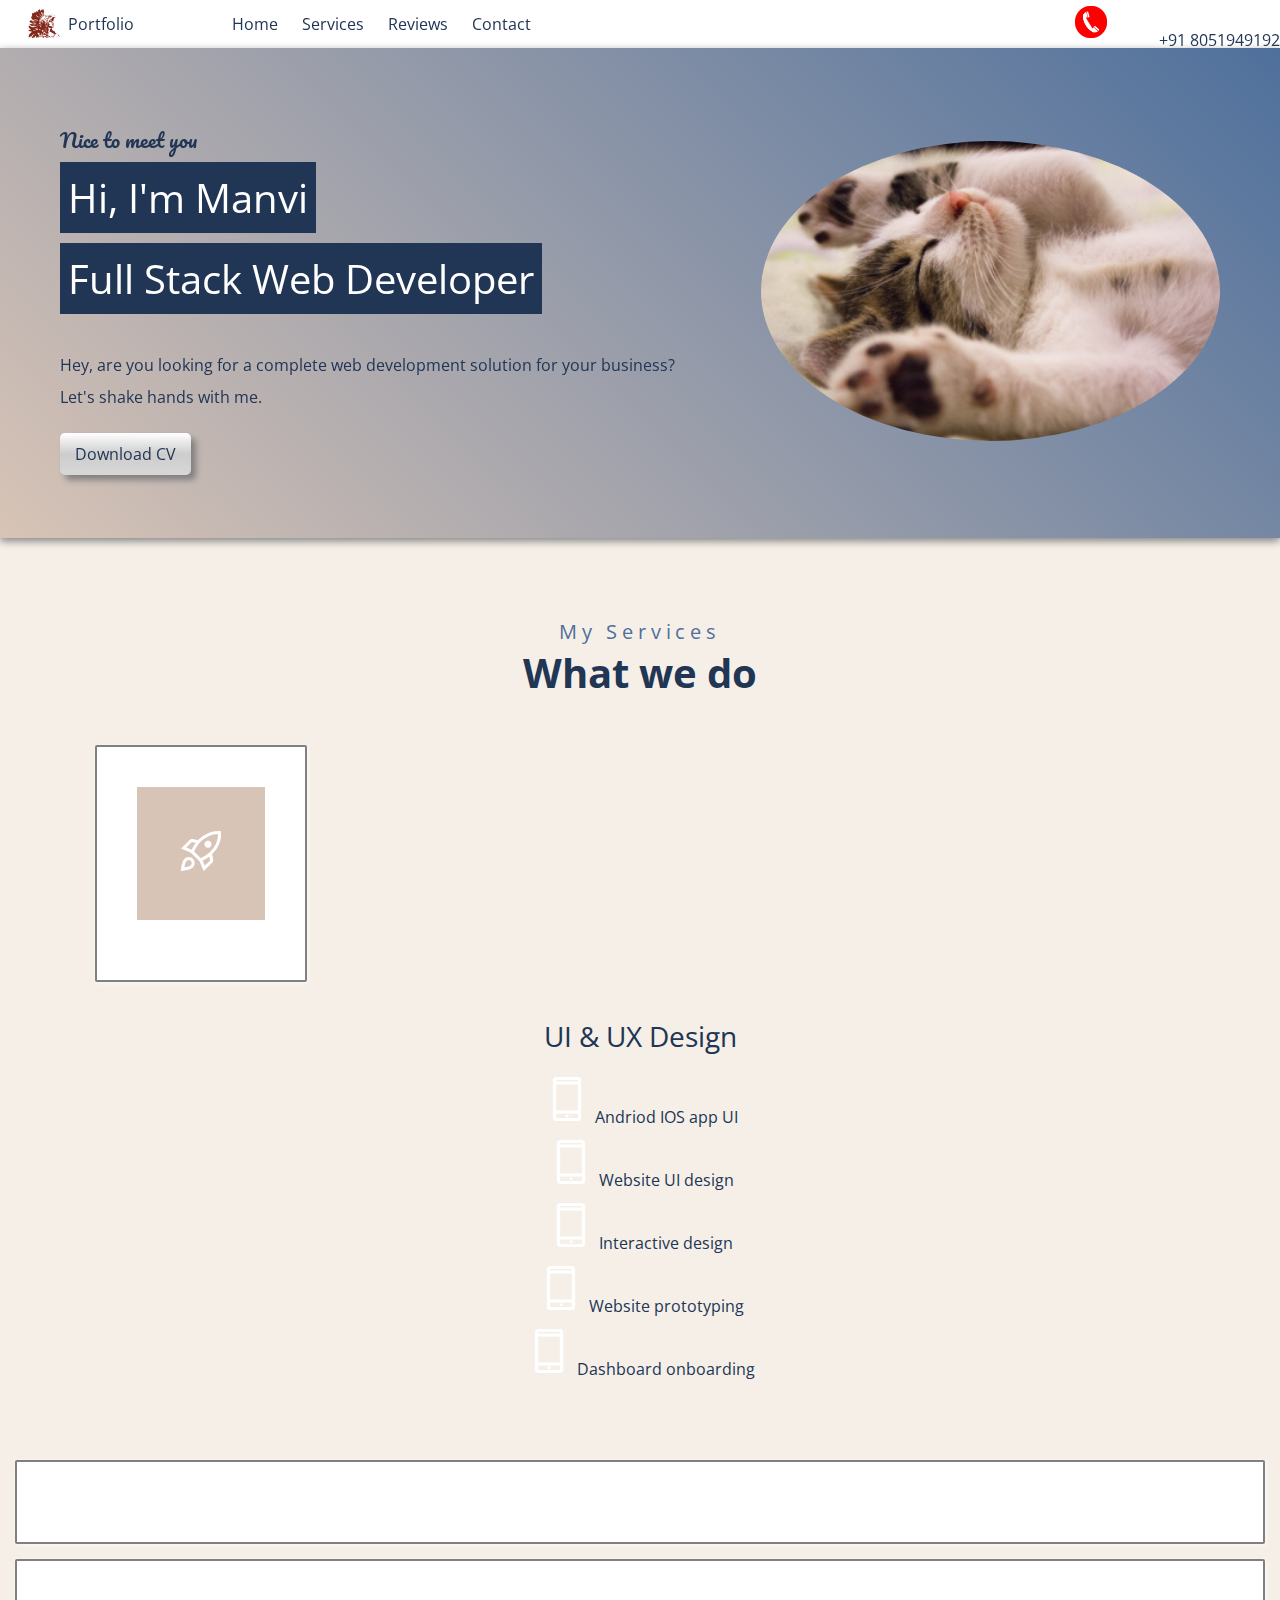
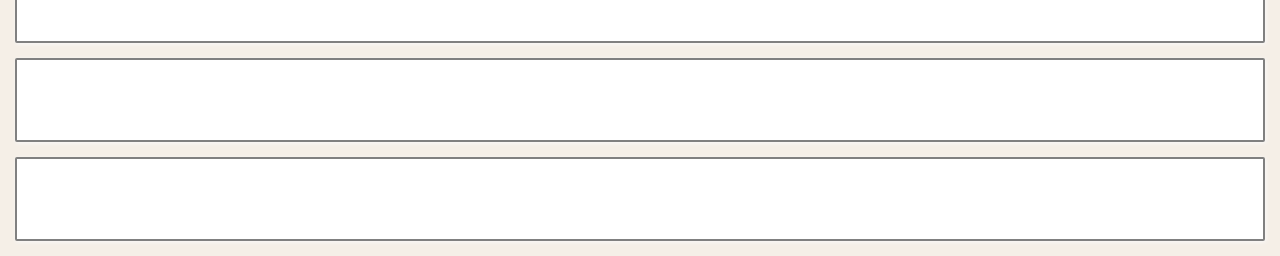
<file: index.html>
<!DOCTYPE html>
<html lang="en">

<head>
    <!-- Meta Tags -->
    <meta charset="UTF-8">
    <meta http-equiv="X-UA-Compatible" content="IE=edge">
    <meta name="viewport" content="width=device-width, initial-scale=1.0">

    <!-- Title -->
    <title>My Portfolio</title>

    <!-- Fonts -->
    <link rel="preconnect" href="https://fonts.googleapis.com">
    <link rel="preconnect" href="https://fonts.gstatic.com" crossorigin>
    <link href="https://fonts.googleapis.com/css2?family=Open+Sans:wght@600&display=swap" rel="stylesheet">
    <link href="https://fonts.googleapis.com/css2?family=Pacifico&display=swap" rel="stylesheet">
    <link rel="stylesheet"
        href="https://fonts.googleapis.com/css2?family=Material+Symbols+Outlined:opsz,wght,FILL,GRAD@48,400,0,0" />
    <link rel="stylesheet"
        href="https://fonts.googleapis.com/css2?family=Material+Symbols+Outlined:opsz,wght,FILL,GRAD@48,400,0,0" />

    <!-- Styles -->
    <link rel="stylesheet" href="style.css">
</head>

<body>
    <div class="navigation">
        <div class="logo">
            <img class="logoImage" src="logo.png" alt="">
            <span class="logoTitle">Portfolio</span>
        </div>

        <div class="menuItems">
            <a href="#"><span class="menuItem">Home</span></a>
            <a href="#"><span class="menuItem">Services</span></a>
            <a href="#"><span class="menuItem">Reviews</span></a>
            <a href="#"><span class="menuItem">Contact</span></a>
        </div>

        <div class="contact">
            <a class="contactButton" href="#">
                <img class="contactImage" src="call.png" alt="">
                <a href=""></a>
                <a href="tel:+91 8051949192">+91 8051949192</a>
            </a>
        </div>
    </div>

    <div class="banner">
        <div class="bannerLeft">
            <div class="greeting">
                Nice to meet you
            </div>
            <div class="title">
                <div class="titleSpan">
                    Hi, I'm Manvi
                </div>
                <div class="titleSpan">
                    Full Stack Web Developer
                </div>
            </div>
            <div class="description">
                Hey, are you looking for a complete web development
                solution for your business?
                Let's shake hands with me.
            </div>
            <div class="showCV">
                <a href="#" class="showCVButton">
                    Download CV
                </a>
            </div>
        </div>

        <div class="bannerRight">
            <img class="bannerImage" src="kitten.png" alt="">
        </div>
    </div>

    <div class="Services">
        <div class="ServicesText"></div>
        <div class="TextSubHeading">My Services</div>
        <div class="TextHeading">What we do</div>

        <div class="ServiceCards">
            <div class="ServiceCard">
                <div class="ServiceIconDiv">
                    <span class="ServiceIcon material-symbols-outlined">
                        rocket_launch
                    </span>
                </div>
            </div>
        </div>
        <div class="ServiceTitle">UI & UX Design</div>
        <div class="ServiceFeatures">
            <span class="ServiceFeaturesIcon"><span class="material-symbols-outlined">
                phone_iphone
                </span></span>
            <span class="ServiceFeatureText">Andriod IOS app UI</span>
        </div>
        <div class="ServiceFeature">
            <span class="ServiceFeatureIcon"><span class="material-symbols-outlined">
                phone_iphone
                </span></span>
            <span class="ServiceFeatureText">Website UI design</span>
        </div>
        <div class="ServiceFeature">
            <span class="ServiceFeatureIcon"><span class="material-symbols-outlined">
                phone_iphone
                </span></span>
            <span class="ServiceFeatureText">Interactive design</span>
        </div>
        <div class="ServiceFeature">
            <span class="ServiceFeatureIcon"><span class="material-symbols-outlined">
                phone_iphone
                </span></span>
            <span class="ServiceFeatureText">Website prototyping</span>
        </div>
        <div class="ServiceFeature">
            <span class="ServiceFeatureIcon"><span class="material-symbols-outlined">
                phone_iphone
                </span></span>
            <span class="ServiceFeatureText">Dashboard onboarding</span>
        </div>

    </div>
    <div class="ServiceCard"></div>
    <div class="ServiceCard"></div>
    <div class="ServiceCard"></div>
    <div class="ServiceCard"></div>


    </div>


</body>

</html>
</file>
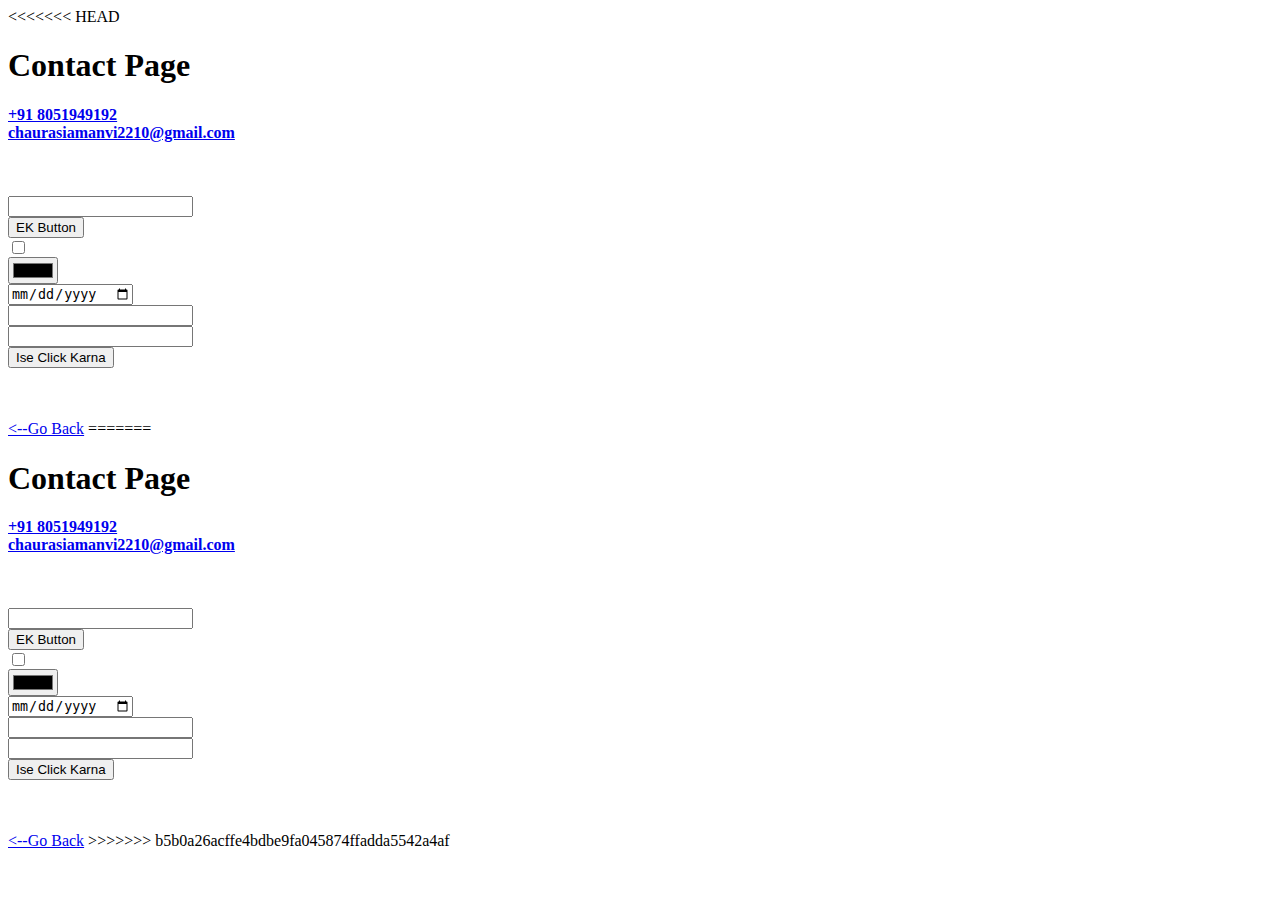
<file: day2.html>
<<<<<<< HEAD
<!DOCTYPE html>
<html lang="en">
<head>
    <meta charset="UTF-8">
    <meta http-equiv="X-UA-Compatible" content="IE=edge">
    <meta name="viewport" content="width=device-width, initial-scale=1.0">
    <title>Contact</title>
</head>
<body>
    <h1>Contact Page</h1>
    <a href="tel:+918051949192">
        <strong>+91 8051949192</strong>
    </a>
    <br>
    <a href="mailto:chaurasiamanvi2210@gmail.com">
        <strong>chaurasiamanvi2210@gmail.com</strong>
    </a>
    <br>
    <br>
    <br>
    <br>
    <form action="" method="post">
        <input type="text" name="pahla_input"> <br>
        <input type="button" value="EK Button"><br>
        <input type="checkbox" name="cb" id=""><br>
        <input type="color" name="clr" id=""><br>
        <input type="date" name="dt" id=""><br>
        <input type="email" name="eml" id=""><br>
        <input type="password" name="pwd" id=""><br>
        <input type="submit" value="Ise Click Karna">
    </form>

    <br>
    <br>

    <a href="resume.html"><--Go Back</a>
</body>
=======
<!DOCTYPE html>
<html lang="en">
<head>
    <meta charset="UTF-8">
    <meta http-equiv="X-UA-Compatible" content="IE=edge">
    <meta name="viewport" content="width=device-width, initial-scale=1.0">
    <title>Contact</title>
</head>
<body>
    <h1>Contact Page</h1>
    <a href="tel:+918051949192">
        <strong>+91 8051949192</strong>
    </a>
    <br>
    <a href="mailto:chaurasiamanvi2210@gmail.com">
        <strong>chaurasiamanvi2210@gmail.com</strong>
    </a>
    <br>
    <br>
    <br>
    <br>
    <form action="" method="post">
        <input type="text" name="pahla_input"> <br>
        <input type="button" value="EK Button"><br>
        <input type="checkbox" name="cb" id=""><br>
        <input type="color" name="clr" id=""><br>
        <input type="date" name="dt" id=""><br>
        <input type="email" name="eml" id=""><br>
        <input type="password" name="pwd" id=""><br>
        <input type="submit" value="Ise Click Karna">
    </form>

    <br>
    <br>

    <a href="resume.html"><--Go Back</a>
</body>
>>>>>>> b5b0a26acffe4bdbe9fa045874ffadda5542a4af
</html>
</file>
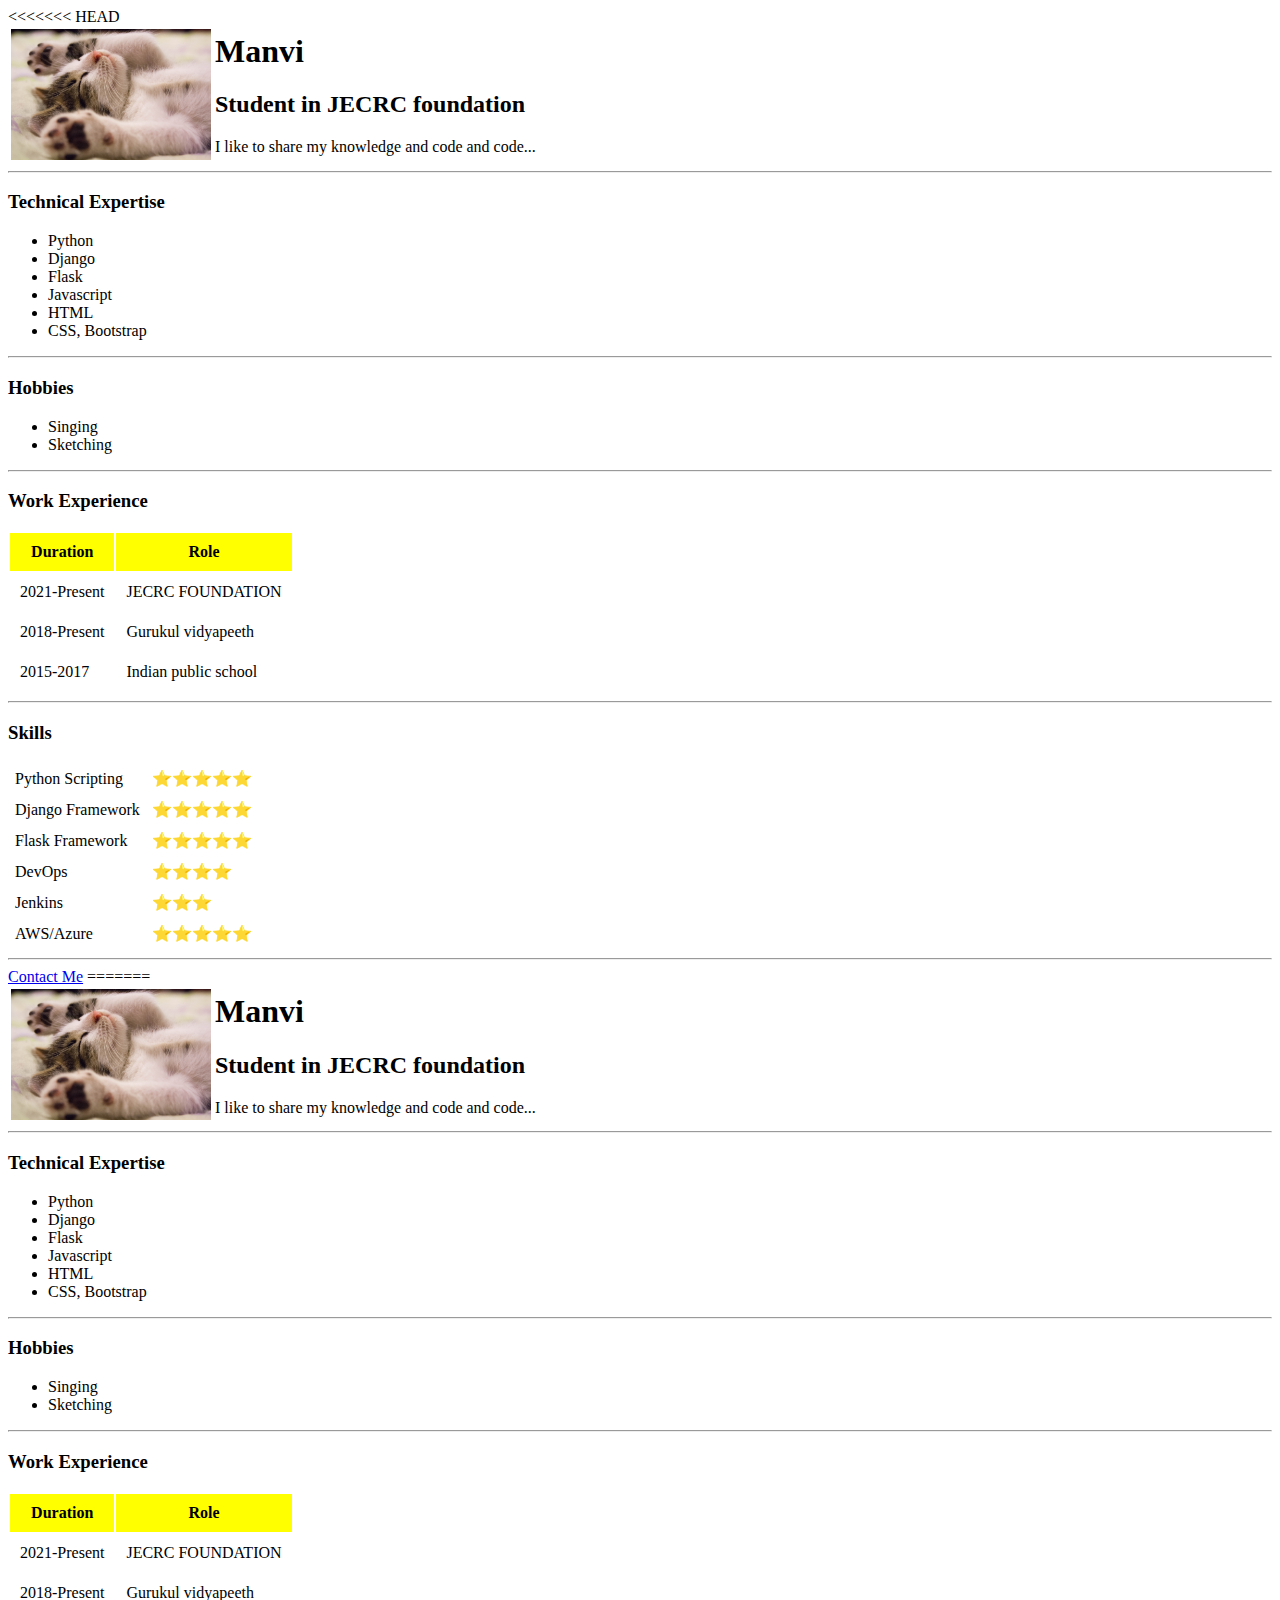
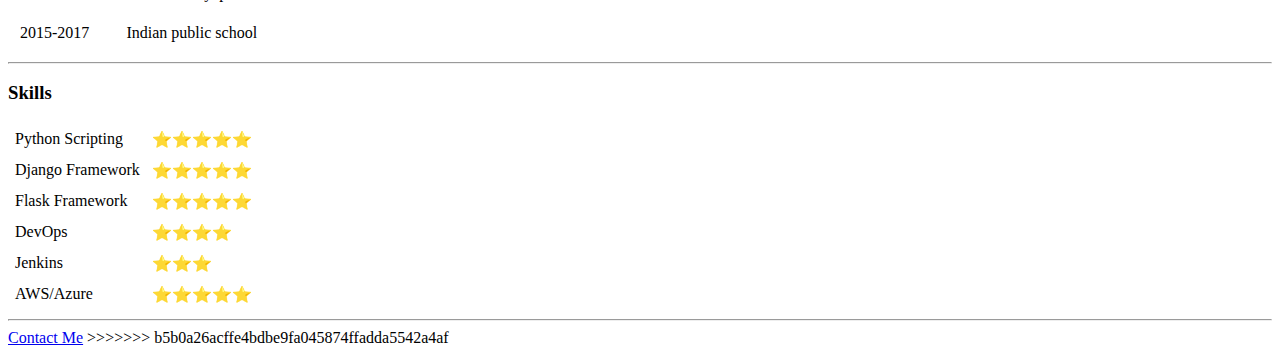
<file: day3.html>
<<<<<<< HEAD
<html>
<head>
    <title>Manvi</title>
</head>
<body>
    <table>
        <tr>
            <td>
                <img width="200px" src="kitten.png" alt="photo nahi mili">
            </td>
            <td>
                <h1 bgcolor="yellow">Manvi</h1>
                <h2>Student in JECRC foundation</h2>
                <p>I like to share my knowledge
                    and code and code...
                </p>
            </td>
        </tr>
    </table>

    <hr>

    <h3>Technical Expertise</h3>
    <ul>
        <li>Python</li>
        <li>Django</li>
        <li>Flask</li>
        <li>Javascript</li>
        <li>HTML</li>
        <li>CSS, Bootstrap</li>
    </ul>
    <hr>
    <h3>Hobbies</h3>
    <ul>
        <li>Singing</li>
        <li>Sketching</li>        
    </ul>
    <hr>
    <h3>Work Experience</h3>
    <table cellpadding="10">
        <thead bgcolor="yellow">
            <tr>
                <th>Duration</th>
                <th>Role</th>
            </tr>
        </thead>
        <tbody>
            <tr>
                <td>2021-Present</td>
                <td>JECRC FOUNDATION</td>
            </tr>
            <tr>
                <td>2018-Present</td>
                <td>Gurukul vidyapeeth</td>
            </tr>
            <tr>
                <td>2015-2017</td>
                <td>Indian public school</td>
            </tr>
        </tbody>
    </table>

    <hr>
    <h3>Skills</h3>
    <table cellpadding="5">
        <tr>
            <td>Python Scripting</td>
            <td>⭐️⭐️⭐️⭐️⭐️</td>
        </tr>
        <tr>
            <td>Django Framework</td>
            <td>⭐️⭐️⭐️⭐️⭐️</td>
        </tr>
        <tr>
            <td>Flask Framework</td>
            <td>⭐️⭐️⭐️⭐️⭐️</td>
        </tr>
        <tr>
            <td>DevOps</td>
            <td>⭐️⭐️⭐️⭐️</td>
        </tr>
        <tr>
            <td>Jenkins</td>
            <td>⭐️⭐️⭐️</td>
        </tr>
        <tr>
            <td>AWS/Azure</td>
            <td>⭐️⭐️⭐️⭐️⭐️</td>
        </tr>
    </table>
    <hr>
    <a href="contact.html">Contact Me</a>

</body>
=======
<html>
<head>
    <title>Manvi</title>
</head>
<body>
    <table>
        <tr>
            <td>
                <img width="200px" src="kitten.png" alt="photo nahi mili">
            </td>
            <td>
                <h1 bgcolor="yellow">Manvi</h1>
                <h2>Student in JECRC foundation</h2>
                <p>I like to share my knowledge
                    and code and code...
                </p>
            </td>
        </tr>
    </table>

    <hr>

    <h3>Technical Expertise</h3>
    <ul>
        <li>Python</li>
        <li>Django</li>
        <li>Flask</li>
        <li>Javascript</li>
        <li>HTML</li>
        <li>CSS, Bootstrap</li>
    </ul>
    <hr>
    <h3>Hobbies</h3>
    <ul>
        <li>Singing</li>
        <li>Sketching</li>        
    </ul>
    <hr>
    <h3>Work Experience</h3>
    <table cellpadding="10">
        <thead bgcolor="yellow">
            <tr>
                <th>Duration</th>
                <th>Role</th>
            </tr>
        </thead>
        <tbody>
            <tr>
                <td>2021-Present</td>
                <td>JECRC FOUNDATION</td>
            </tr>
            <tr>
                <td>2018-Present</td>
                <td>Gurukul vidyapeeth</td>
            </tr>
            <tr>
                <td>2015-2017</td>
                <td>Indian public school</td>
            </tr>
        </tbody>
    </table>

    <hr>
    <h3>Skills</h3>
    <table cellpadding="5">
        <tr>
            <td>Python Scripting</td>
            <td>⭐️⭐️⭐️⭐️⭐️</td>
        </tr>
        <tr>
            <td>Django Framework</td>
            <td>⭐️⭐️⭐️⭐️⭐️</td>
        </tr>
        <tr>
            <td>Flask Framework</td>
            <td>⭐️⭐️⭐️⭐️⭐️</td>
        </tr>
        <tr>
            <td>DevOps</td>
            <td>⭐️⭐️⭐️⭐️</td>
        </tr>
        <tr>
            <td>Jenkins</td>
            <td>⭐️⭐️⭐️</td>
        </tr>
        <tr>
            <td>AWS/Azure</td>
            <td>⭐️⭐️⭐️⭐️⭐️</td>
        </tr>
    </table>
    <hr>
    <a href="contact.html">Contact Me</a>

</body>
>>>>>>> b5b0a26acffe4bdbe9fa045874ffadda5542a4af
</html>
</file>
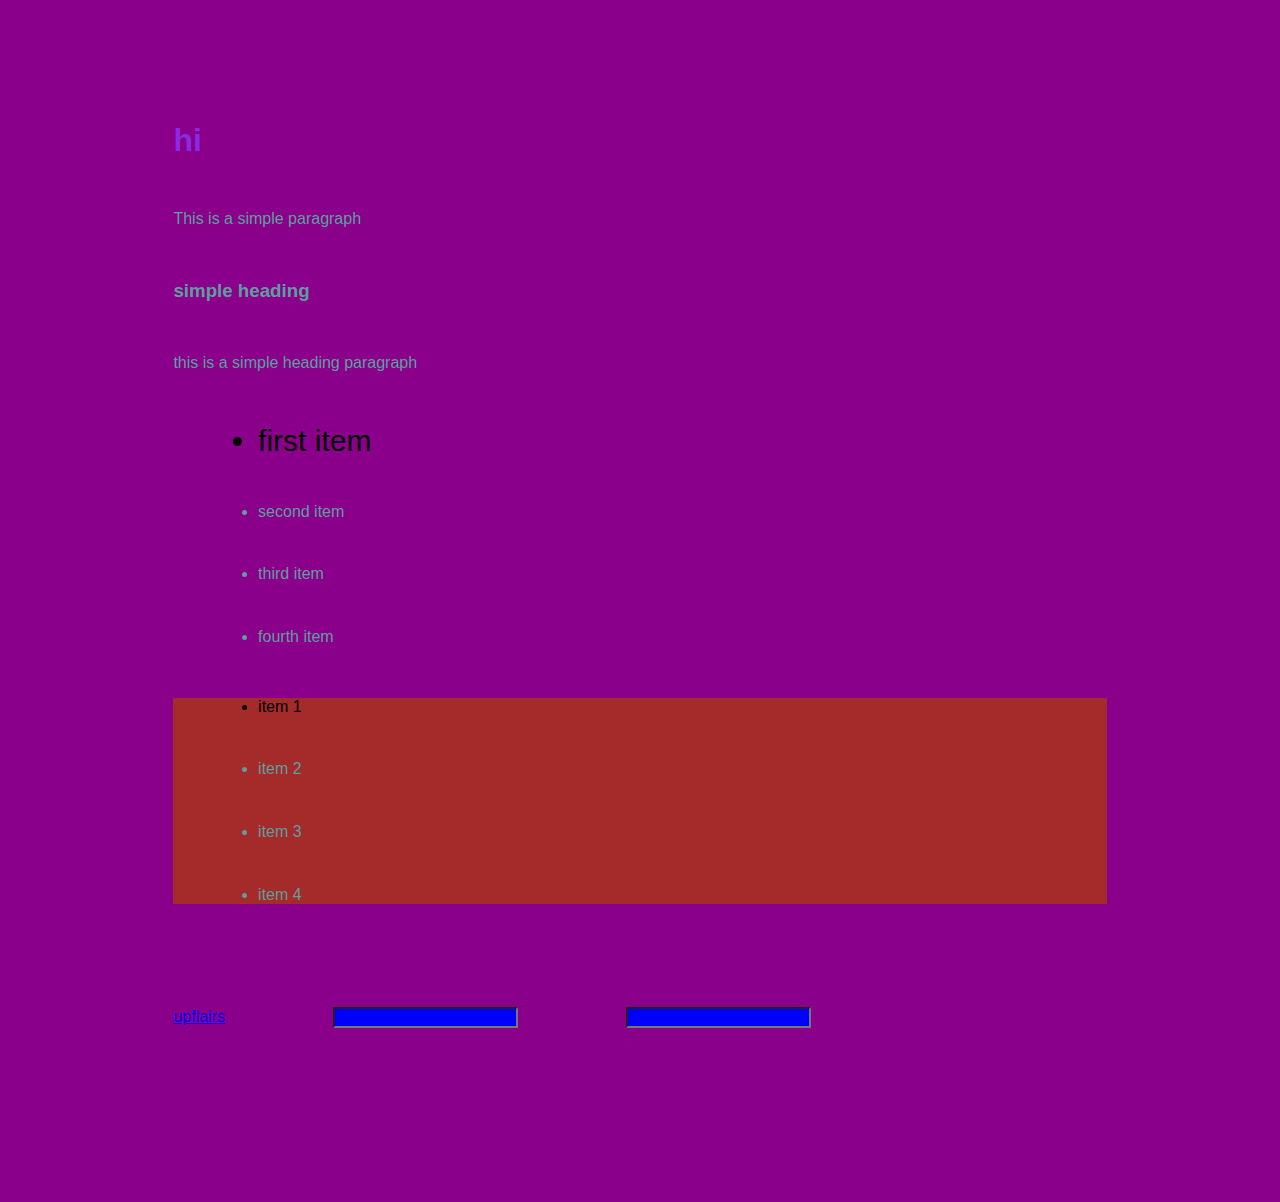
<file: day5.html>
<!DOCTYPE html>
<html lang="en">

<head>
    <title> manvi</title>
    <link rel="stylesheet" href="day5.css">
    <style>
        p{
            font-family: 'Gill Sans', 'Gill Sans MT', Calibri, 'Trebuchet MS', sans-serif;
        }
    </style>
</head>

<body>
    <h1 style="color:blueviolet"> hi</h1>
    <p>This is a simple paragraph</p>

    <h3>simple heading</h3>
    <p>this is a simple heading paragraph</p>
    <ul>
        
            <li class ="first large"> first item </li>
            <li> second item </li>
            <li> third item </li>
            <li> fourth item </li>
    </ul>

    <ul id="eklist">
        <li class ="first"> item 1</li>
        <li>item 2</li>
        <li>item 3</li>
        <li>item 4</li>
    </ul>
    <a href="upflairs.com">upflairs</a>
    <input type="text" name="a" id ="">
    <input type="email" name="b" id="">
    
</body>

</html>
</file>
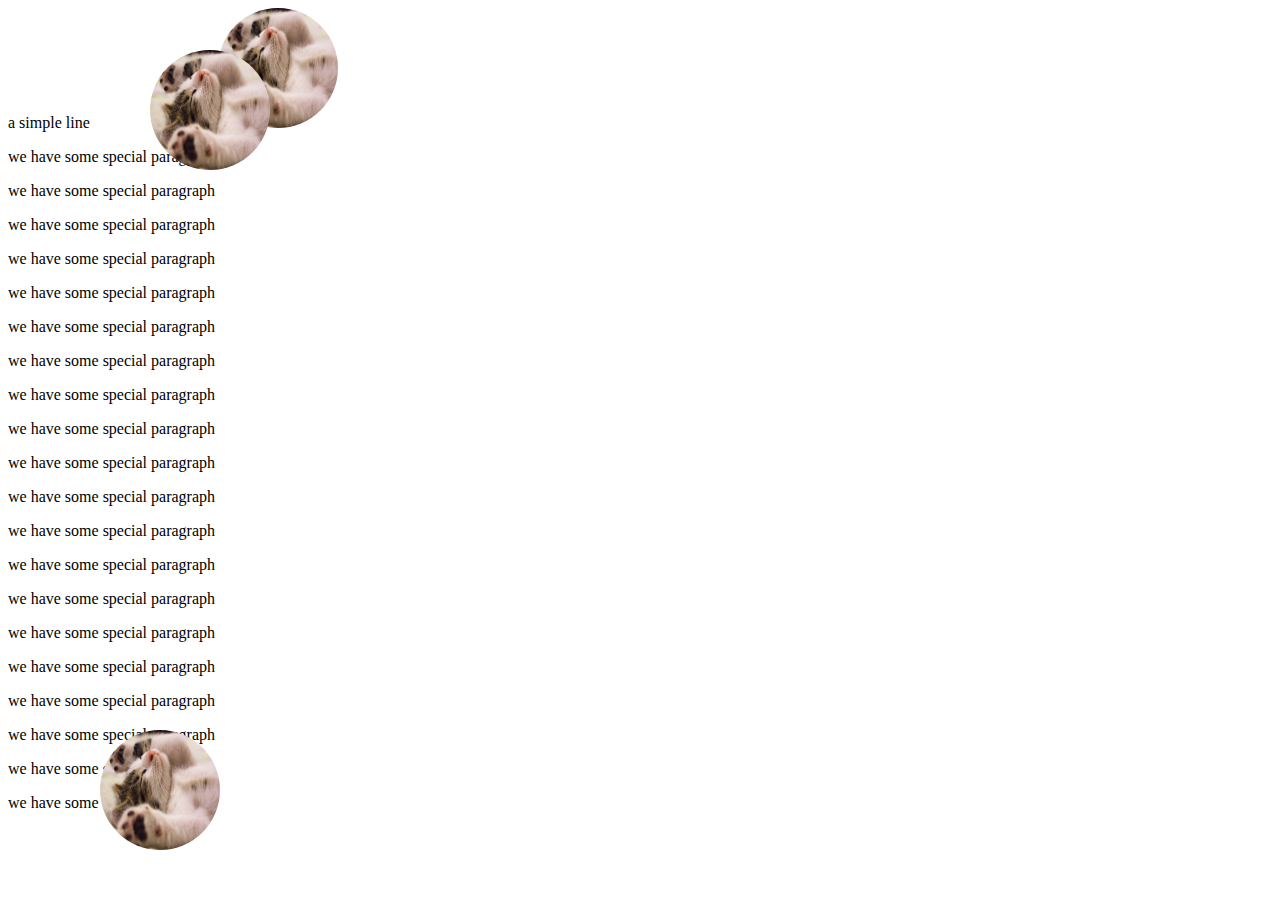
<file: day7.html>
<!DOCTYPE html>
<html lang="en">
<head>
    <link rel="stylesheet" href="day7.css">
    <title>learning css-position </title>
</head>
<body>
    <hi> a simple line</hi>
    <img class="kit" src="kitten.png" alt="">
    <img class="kitti" src="kitten.png" alt="">
    <img class="kitten" src="kitten.png" alt="">

    <p> we have some special paragraph</p>
    <p> we have some special paragraph</p>
    <p> we have some special paragraph</p>
    <p> we have some special paragraph</p>
    <p> we have some special paragraph</p>
    <p> we have some special paragraph</p>
    <p> we have some special paragraph</p>
    <p> we have some special paragraph</p>
    <p> we have some special paragraph</p>
    <p> we have some special paragraph</p>
    <p> we have some special paragraph</p>
    <p> we have some special paragraph</p>
    <p> we have some special paragraph</p>
    <p> we have some special paragraph</p>
    <p> we have some special paragraph</p>
    <p> we have some special paragraph</p>
    <p> we have some special paragraph</p>
    <p> we have some special paragraph</p>
    <p> we have some special paragraph</p>
    <p> we have some special paragraph</p>
    
</body>
</html>
</file>
<file: style.css>
/* Define The global or root variables */
:root{
    --primaryColor :#213555;
    --backgroundColor :#F5EFE7;
    --primaryAccentColor :#4F709C;
    --secondaryColor : #D8C4B6;
    --whiteColor:white;
    --blackColor:#222222;
    --primaryFont: 'Open Sans', sans-serif;
    --cursiveFont: 'Pacifico', cursive;

    --navbarHeight: 3rem;
}

/* Main CSS */
body{
    background-color: var(--backgroundColor);
    color: var(--primaryColor);
    font-family: var(--primaryFont);
    margin-top: 0px;
    margin-left: 0px;
    margin-right: 0px;
}
a {
    text-decoration: none;
    color: var(--primaryColor);
}
a:hover{
    color: var(--primaryAccentColor);
}

/* Navigation Bar */
.navigation{
    background-color: var(--whiteColor);
    height: var(--navbarHeight);
    display: flex;
    justify-content: space-around;
    align-items: center;
    filter: drop-shadow(0px 3px 4px grey);
    /* margin-bottom: 15px; */
}
.logo{
    display:flex;
    padding-left: 20px;
    width: 12rem;
    align-items: center;
}
.logoImage{
    padding: 8px;
    height: 2rem;    
    /* float:left; */
}
.contactImage{
    padding: 8px;
    height: 2rem;  
    margin-right: 40px;
}
.menuItems{
    flex-grow:2;
}
.menuItem{
    margin-left: 20px;
}

/* Banner */
.banner{
    display: flex;
    height: 450px;
    background: linear-gradient(45deg, var(--secondaryColor),var(--primaryAccentColor));
    filter: drop-shadow(0px 3px 4px grey); /*x, y, radius,color */
    justify-content: space-around;
    align-items: center;
    padding: 20px;
}
.bannerLeft{
    width: 50%;
}
.bannerImage{
    height: 300px;
    border-radius: 100%;
}
.greeting{
    font-family: var(--cursiveFont);
    font-size: 1.25rem;
}
.title{
    font-size: 2.5rem;
    color: white;
}
.titleSpan{
    display: inline-block;
    background-color: var(--primaryColor);
    padding: 0.5rem; 
    margin: 5px 0px;   
}
.description{
    margin: 30px 0px;
    line-height: 2rem;
}
.showCVButton{
    background: linear-gradient(
        white, rgb(205,205,205),rgb(215,215,215)
    );
    padding: 10px 15px;
    border-radius: 5px;
    filter: drop-shadow(5px 5px 3px grey);
}
.showCVButton:hover{
    background: linear-gradient(
        white, rgb(215,215,215)
    );
}
/*services section*/
.Services{
    margin: 5rem;
    text-align: center;
}
.ServiceText{
    text-align: center;
    text-transform: uppercase;
}
.TextSubHeading{
    color: var(--primaryAccentColor);
    letter-spacing: 0.3rem;
    font-size: 1.25rem;
}
.TextHeading{
    font-size: 2.5rem;
    font-weight: bold;
}
.ServiceCards{
    display: flex;
    margin-top: 30px;

}
.ServiceCard{
    background-color: white;
    border: 2px solid grey;
    border-radius: 2px;
    filter: drop-shadow(1px 1px 2px #fafafa);
    margin: 15px;
    padding: 40px;
}
.ServiceCard:hover{
    background-color: white;
    filter: drop-shadow(3px 3px 8px grey);
}
.ServiceIconDiv{
    background-color: var(--secondaryColor);
    padding: 40px;
    display: inline-block;
    margin-bottom: 20px;
}
.material-symbols-outlined{
    font-size: 3rem;
    color: white;
}
.ServiceIcon{
    font-size: 3rem;
    color: white;
}
.ServiceTitle{
    font-size: 1.75rem;
    margin: 20px 0px;
}
.ServiceFeature{
    font-size: 1rem;
    margin: 10px 0px;
}
.ServiceFeatureIcom{
    font-size: 1rem;
}
</file>
<file: day5.css>
/* type selector */
body {
    color: cadetblue;
    background-color: darkmagenta;
    font-family: 'Segoe UI', Tahoma, Geneva, Verdana, sans-serif;
}

/* class selector */
.first{
    color: black
}
.large{
    font-size: 30px;
}
/* id selector */
#eklist {
    background-color: brown;
}
/* attribute selector */
a[href="https://Upflairs.com"] {
    color : blue;
    text-decoration: none;
}
input[type="text"]{
    background-color: blue;
    color: white;
}
input[type="email"]{
    background-color:blue;
}
/* pseudo selector */
.first:hover{
    color: white;
}
/* universal selector */
*{
    margin:5%;
}
</file>
<file: day7.css>
img{
    width: 120px;
    height: 120px;
    border-radius: 100%;
}
.kit{
    position: fixed;
    bottom: 50px;
    left: 100px;
}
.kitti{
    position:sticky;
    top: 50px;
    left: 150px;
}
</file>
